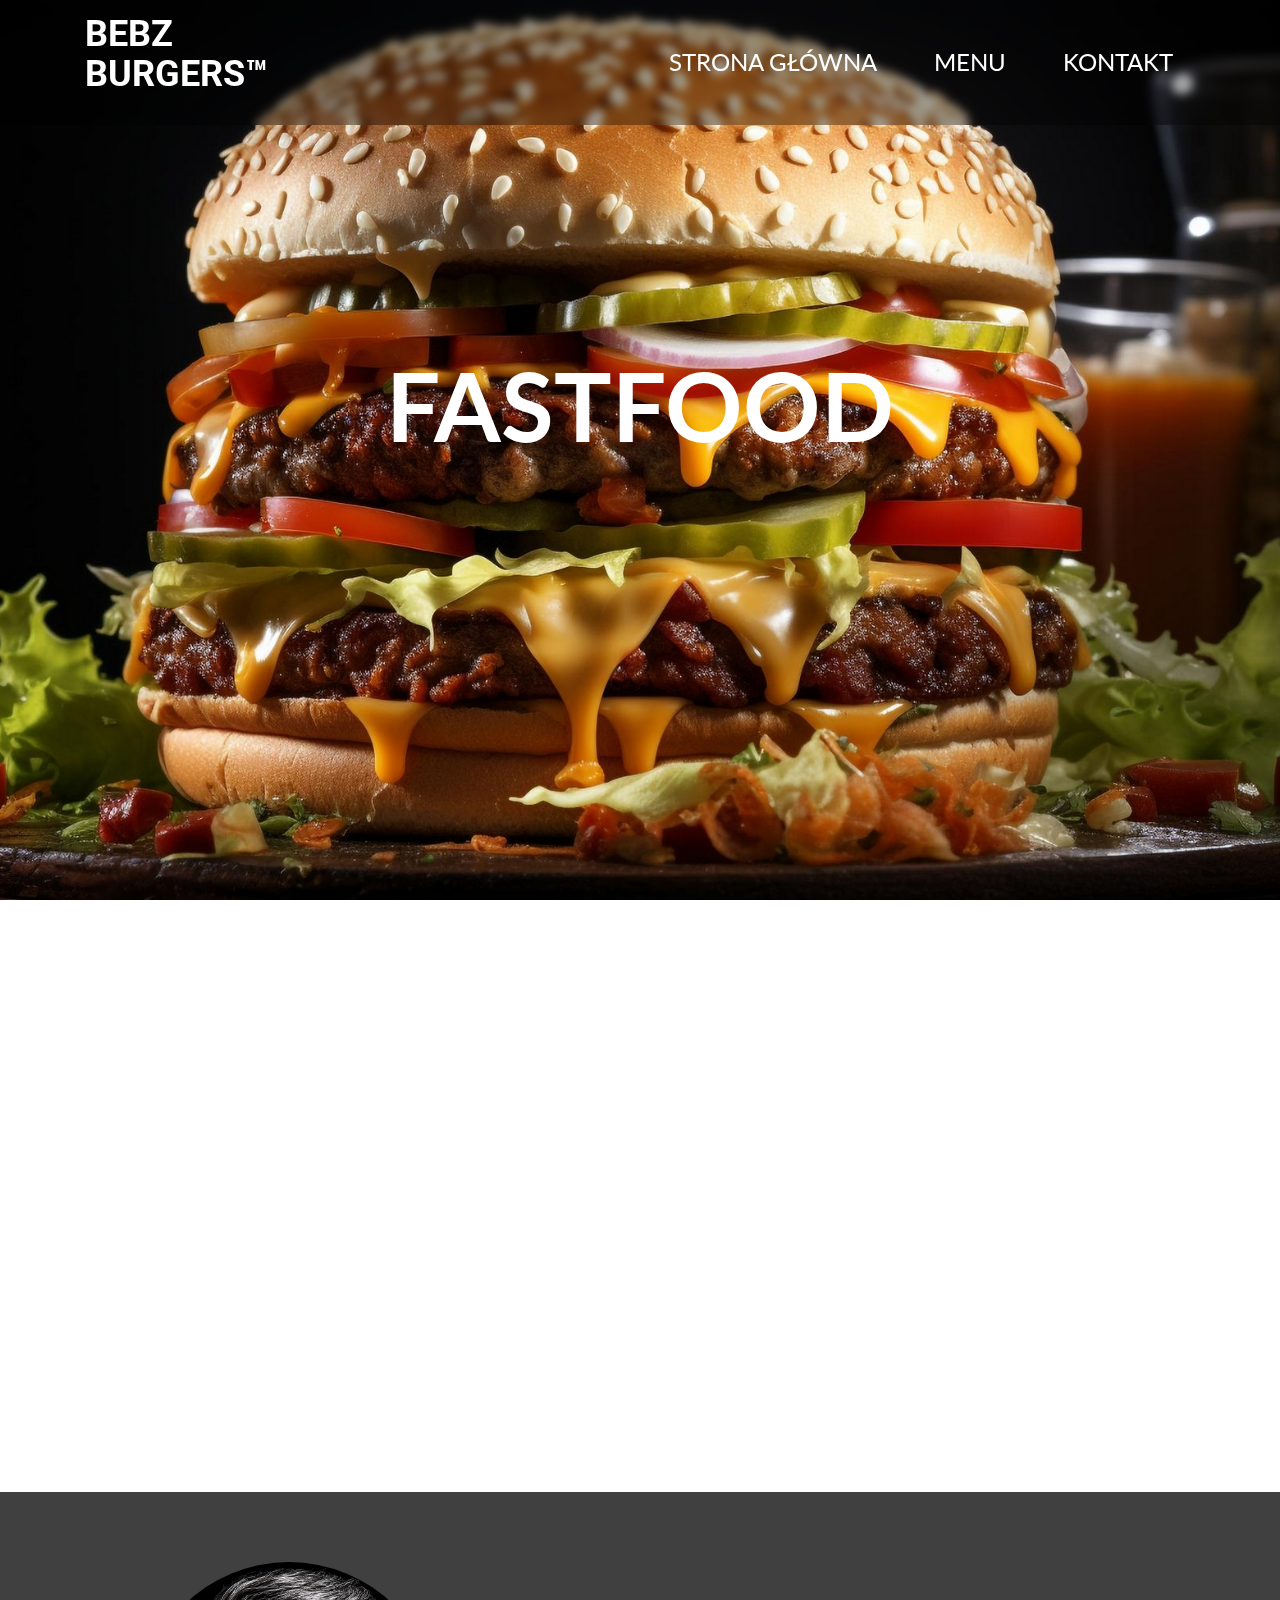
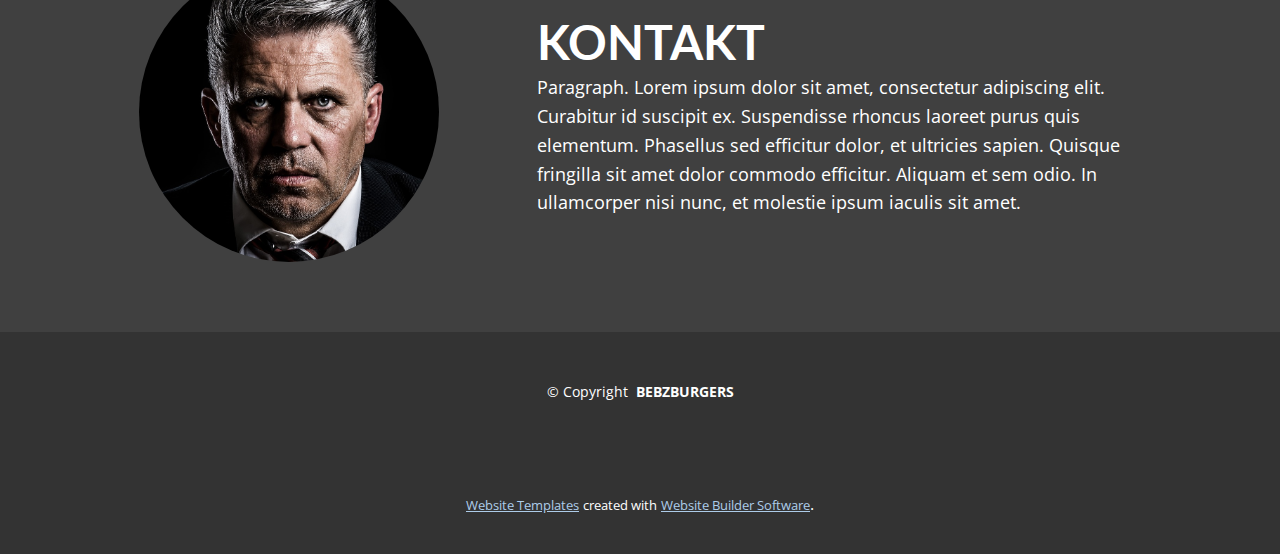
<file: index.html>
<!DOCTYPE html>
<html style="font-size: 16px;" lang="pl"><head>
    <meta name="viewport" content="width=device-width, initial-scale=1.0">
    <meta charset="utf-8">
    <meta name="keywords" content="BEBZBURGERS™">
    <meta name="description" content="">
    <title>Strona główna</title>
    <link rel="stylesheet" href="nicepage.css" media="screen">
<link rel="stylesheet" href="Strona-główna.css" media="screen">
    <script class="u-script" type="text/javascript" src="jquery.js" defer=""></script>
    <script class="u-script" type="text/javascript" src="nicepage.js" defer=""></script>
    <meta name="generator" content="Nicepage 6.0.3, nicepage.com">
    
    <link id="u-theme-google-font" rel="stylesheet" href="https://fonts.googleapis.com/css?family=Roboto:100,100i,300,300i,400,400i,500,500i,700,700i,900,900i|Open+Sans:300,300i,400,400i,500,500i,600,600i,700,700i,800,800i">
    <link id="u-page-google-font" rel="stylesheet" href="https://fonts.googleapis.com/css?family=Lato:100,100i,300,300i,400,400i,700,700i,900,900i">
    
    
    
    
    
    <script type="application/ld+json">{
		"@context": "http://schema.org",
		"@type": "Organization",
		"name": ""
}</script>
    <meta name="theme-color" content="#478ac9">
    <meta property="og:title" content="Strona główna">
    <meta property="og:type" content="website">
  <meta data-intl-tel-input-cdn-path="intlTelInput/"></head>
  <body data-home-page="Strona-główna.html" data-home-page-title="Strona główna" data-path-to-root="./" data-include-products="false" class="u-body u-overlap u-xl-mode" data-lang="pl"><header class="navbar u-clearfix u-custom-color-1 u-header u-sticky u-header" id="sec-a7b3"><div class="u-clearfix u-sheet u-sheet-1">
        <h2 class="u-text u-text-default u-text-1">BEBZ<br>BURGERS™
        </h2>
        <nav class="navbutton u-menu u-menu-one-level u-offcanvas u-menu-1">
          <div class="menu-collapse u-custom-font u-font-lato" style="font-size: 1.5rem; letter-spacing: 0px; font-weight: 900; text-transform: uppercase;">
            <a class="u-button-style u-custom-active-color u-custom-border-radius u-custom-color u-custom-hover-color u-custom-left-right-menu-spacing u-custom-padding-bottom u-custom-text-active-color u-custom-text-decoration u-custom-text-hover-color u-custom-text-shadow u-custom-top-bottom-menu-spacing u-nav-link u-text-active-palette-1-base u-text-hover-palette-2-base" href="#">
              <svg class="u-svg-link" viewBox="0 0 24 24"><use xmlns:xlink="http://www.w3.org/1999/xlink" xlink:href="#menu-hamburger"></use></svg>
              <svg class="u-svg-content" version="1.1" id="menu-hamburger" viewBox="0 0 16 16" x="0px" y="0px" xmlns:xlink="http://www.w3.org/1999/xlink" xmlns="http://www.w3.org/2000/svg"><g><rect y="1" width="16" height="2"></rect><rect y="7" width="16" height="2"></rect><rect y="13" width="16" height="2"></rect>
</g></svg>
            </a>
          </div>
          <div class="u-custom-menu u-nav-container">
            <ul class="u-custom-font u-font-lato u-nav u-spacing-15 u-unstyled u-nav-1"><li class="u-nav-item"><a class="u-border-1 u-border-hover-custom-color-3 u-button-style u-hover-custom-color-2 u-nav-link u-radius u-text-active-white u-text-hover-white" href="Strona-główna.html" style="--radius:15px; padding: 20px;">Strona główna</a>
</li><li class="u-nav-item"><a class="u-border-1 u-border-hover-custom-color-3 u-button-style u-hover-custom-color-2 u-nav-link u-radius u-text-active-white u-text-hover-white" href="Strona-główna.html#sec-0d76" style="--radius:15px; padding: 20px;">MENU</a>
</li><li class="u-nav-item"><a class="u-border-1 u-border-hover-custom-color-3 u-button-style u-hover-custom-color-2 u-nav-link u-radius u-text-active-white u-text-hover-white" href="Strona-główna.html#sec-c8a4" style="--radius:15px; padding: 20px;">Kontakt</a>
</li></ul>
          </div>
          <div class="u-custom-menu u-nav-container-collapse">
            <div class="u-black u-container-style u-inner-container-layout u-opacity u-opacity-95 u-sidenav">
              <div class="u-inner-container-layout u-sidenav-overflow">
                <div class="u-menu-close"></div>
                <ul class="u-align-center u-nav u-popupmenu-items u-unstyled u-nav-2"><li class="u-nav-item"><a class="u-button-style u-nav-link" href="Strona-główna.html">Strona główna</a>
</li><li class="u-nav-item"><a class="u-button-style u-nav-link" href="Strona-główna.html#sec-0d76">MENU</a>
</li><li class="u-nav-item"><a class="u-button-style u-nav-link" href="Strona-główna.html#sec-c8a4">Kontakt</a>
</li></ul>
              </div>
            </div>
            <div class="u-black u-menu-overlay u-opacity u-opacity-70"></div>
          </div>
        </nav>
      </div></header>
    <section class="u-clearfix u-image u-section-1" id="sec-fe6a" data-image-width="2000" data-image-height="1143">
      <div class="u-clearfix u-sheet u-valign-middle u-sheet-1">
        <div class="u-container-style u-group u-opacity u-opacity-0 u-palette-1-base u-group-1">
          <div class="u-container-layout u-container-layout-1">
            <h1 class="u-custom-font u-font-lato u-text u-text-body-alt-color u-text-default u-text-1" data-animation-name="customAnimationIn" data-animation-duration="1000" data-animation-out="0" data-animation-delay="250">FASTFOOD</h1>
            <a href="https://nicepage.com/k/auto-mechanic-html-templates" class="u-border-5 u-border-custom-color-2 u-btn u-btn-round u-button-style u-custom-font u-font-lato u-hover-custom-color-2 u-hover-feature u-none u-radius u-text-hover-white u-text-white u-btn-1" data-animation-name="customAnimationIn" data-animation-duration="1000" data-animation-out="0" data-animation-delay="750">ZOBACZ OFERTĘ&nbsp;<span class="u-file-icon u-icon u-text-white u-icon-1"><img src="images/271228-04834c2b.png" alt=""></span>
            </a>
          </div>
        </div>
      </div>
      
    </section>
    <section class="u-clearfix u-section-2" id="sec-0d76">
      <div class="u-clearfix u-sheet u-sheet-1">
        <h3 class="u-custom-font u-font-lato u-text u-text-default u-text-1" data-animation-name="customAnimationIn" data-animation-duration="1000" data-animation-delay="0" data-animation-out="0">- MENU -</h3>
        <div class="u-expanded-width u-list u-list-1">
          <div class="u-repeater u-repeater-1">
            <div class="u-container-style u-list-item u-repeater-item u-list-item-1" data-animation-name="customAnimationIn" data-animation-duration="1000" data-animation-out="0" data-animation-delay="250">
              <div class="u-container-layout u-similar-container u-container-layout-1">
                <img class="u-image u-image-round u-radius u-image-1" src="images/36edcdfa02a9d1b760950d8ce03831130436c83ed89d3394a125101aa506151ddb9fc239f0074ce03285520af9e61faf63fbd872302fc76b96a296_1280.jpg" alt="" data-image-width="1280" data-image-height="964" data-animation-out="0">
                <a href="#" class="u-border-3 u-border-black u-border-hover-black u-btn u-btn-round u-button-style u-none u-radius u-btn-1">BURGER</a>
                <h5 class="u-custom-font u-font-lato u-text u-text-default u-text-2">CENA: 25zł</h5>
              </div>
            </div>
            <div class="u-container-style u-list-item u-repeater-item u-list-item-2" data-animation-name="customAnimationIn" data-animation-duration="1000" data-animation-delay="500" data-animation-out="0">
              <div class="u-container-layout u-similar-container u-container-layout-2">
                <img class="u-image u-image-round u-radius u-image-2" src="images/92382bba3a97e5eb5a8765b5dfe08710ee811608da8290d1320c380bc21d0daa9c67d6673e18af4314d57e63e68cadfaa7a61f6e6a7f19e7ecc070_1280.jpg" alt="" data-image-width="1280" data-image-height="853" data-animation-out="0">
                <a href="#" class="u-border-3 u-border-black u-border-hover-black u-btn u-btn-round u-button-style u-none u-radius u-btn-2">FRYTKI</a>
                <h5 class="u-custom-font u-font-lato u-text u-text-default u-text-3">CENA: 10zł<br>
                </h5>
              </div>
            </div>
            <div class="u-container-style u-list-item u-repeater-item u-list-item-3" data-animation-name="customAnimationIn" data-animation-duration="1000" data-animation-delay="750" data-animation-out="0">
              <div class="u-container-layout u-similar-container u-container-layout-3">
                <img class="u-image u-image-round u-radius u-image-3" src="images/2b7680368778d3a5cc57032d34757597eb9f289b397c9d507c8941894f6762d0d990fb95e1a96f15348e5153322b756c4fcfbc719777792f7079c9_1280.jpg" alt="" data-image-width="1280" data-image-height="853" data-animation-out="0">
                <a href="#" class="u-border-3 u-border-black u-border-hover-black u-btn u-btn-round u-button-style u-none u-radius u-btn-3">KEBAB</a>
                <h5 class="u-custom-font u-font-lato u-text u-text-default u-text-4">CENA: 21zł</h5>
              </div>
            </div>
          </div>
        </div>
      </div>
    </section>
    <section class="u-clearfix u-grey-75 u-section-3" id="sec-c8a4">
      <div class="u-clearfix u-sheet u-valign-middle u-sheet-1">
        <div class="data-layout-selected u-clearfix u-expanded-width u-gutter-0 u-layout-wrap u-layout-wrap-1">
          <div class="u-layout">
            <div class="u-layout-row">
              <div class="u-align-center u-container-style u-layout-cell u-left-cell u-size-23 u-layout-cell-1">
                <div class="u-container-layout u-valign-middle u-container-layout-1">
                  <div alt="" class="u-image u-image-circle u-image-1" src="" data-image-width="853" data-image-height="1280"></div>
                </div>
              </div>
              <div class="u-align-left u-container-style u-layout-cell u-right-cell u-size-37 u-layout-cell-2">
                <div class="u-container-layout u-valign-top-xs u-container-layout-2">
                  <h2 class="u-custom-font u-font-lato u-text u-text-default u-text-1">KONTAKT</h2>
                  <p class="u-text u-text-2">Paragraph. Lorem ipsum dolor sit amet, consectetur adipiscing elit. Curabitur id suscipit ex. Suspendisse rhoncus laoreet purus quis elementum. Phasellus sed efficitur dolor, et ultricies sapien. Quisque fringilla sit amet dolor commodo efficitur. Aliquam et sem odio. In ullamcorper nisi nunc, et molestie ipsum iaculis sit amet.</p>
                </div>
              </div>
            </div>
          </div>
        </div>
      </div>
    </section>
    <style class="u-overlap-style">.u-overlap:not(.u-sticky-scroll) .u-header {
transparency: 0 !important
}</style>
    
    
    
    <footer class="u-align-center u-clearfix u-footer u-grey-80 u-footer" id="sec-1867"><div class="u-clearfix u-sheet u-sheet-1">
        <p class="u-small-text u-text u-text-variant u-text-1">© Copyright&nbsp;<b> BEBZBURGERS</b>
        </p>
      </div></footer>
    <section class="u-backlink u-clearfix u-grey-80">
      <a class="u-link" href="https://nicepage.com/website-templates" target="_blank">
        <span>Website Templates</span>
      </a>
      <p class="u-text">
        <span>created with</span>
      </p>
      <a class="u-link" href="" target="_blank">
        <span>Website Builder Software</span>
      </a>. 
    </section>
  
</body></html>
</file>
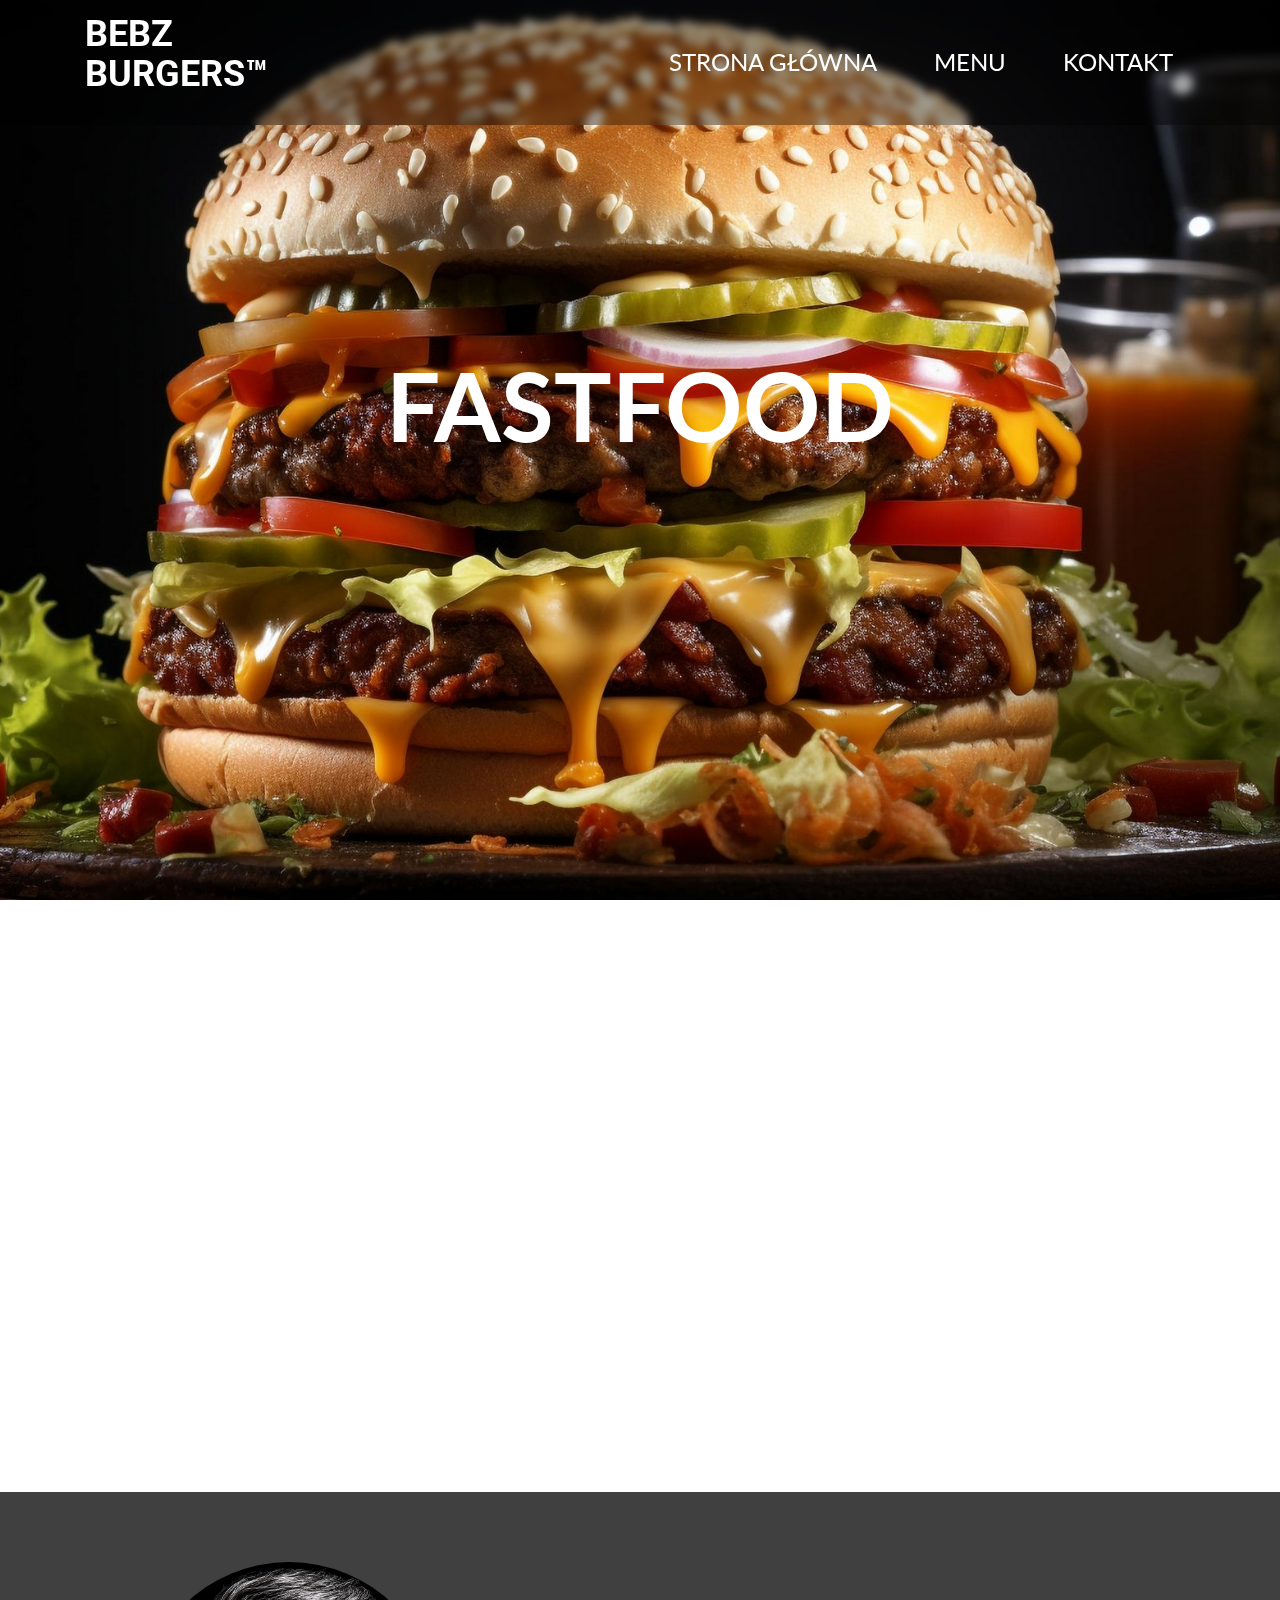
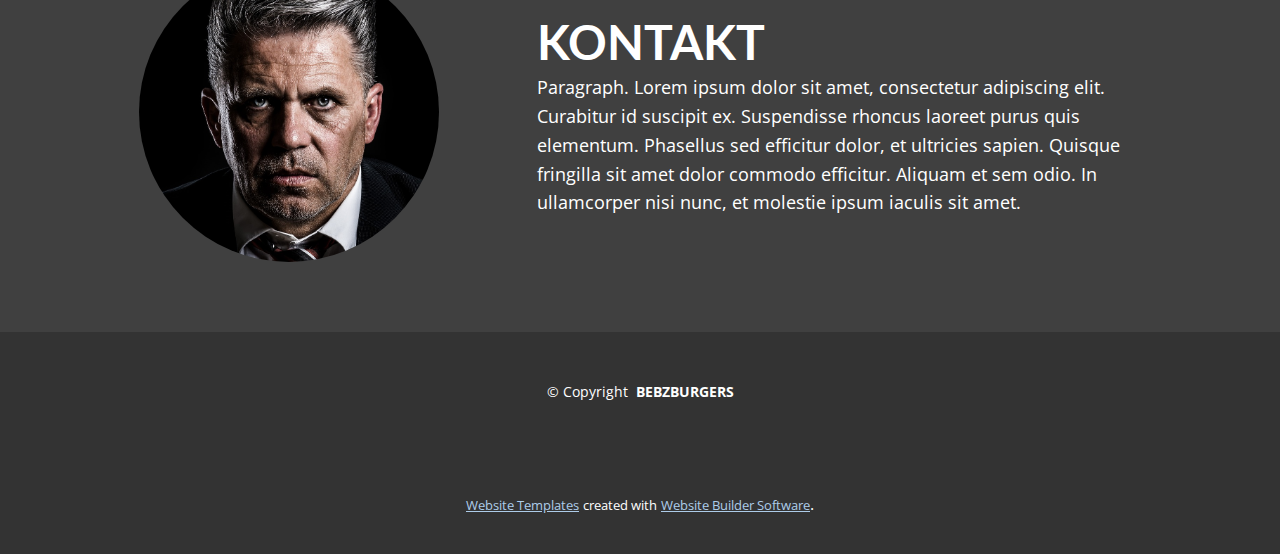
<file: Strona-główna.html>
<!DOCTYPE html>
<html style="font-size: 16px;" lang="pl"><head>
    <meta name="viewport" content="width=device-width, initial-scale=1.0">
    <meta charset="utf-8">
    <meta name="keywords" content="BEBZBURGERS™">
    <meta name="description" content="">
    <title>Strona główna</title>
    <link rel="stylesheet" href="nicepage.css" media="screen">
<link rel="stylesheet" href="Strona-główna.css" media="screen">
    <script class="u-script" type="text/javascript" src="jquery.js" defer=""></script>
    <script class="u-script" type="text/javascript" src="nicepage.js" defer=""></script>
    <meta name="generator" content="Nicepage 6.0.3, nicepage.com">
    
    <link id="u-theme-google-font" rel="stylesheet" href="https://fonts.googleapis.com/css?family=Roboto:100,100i,300,300i,400,400i,500,500i,700,700i,900,900i|Open+Sans:300,300i,400,400i,500,500i,600,600i,700,700i,800,800i">
    <link id="u-page-google-font" rel="stylesheet" href="https://fonts.googleapis.com/css?family=Lato:100,100i,300,300i,400,400i,700,700i,900,900i">
    
    
    
    
    
    <script type="application/ld+json">{
		"@context": "http://schema.org",
		"@type": "Organization",
		"name": ""
}</script>
    <meta name="theme-color" content="#478ac9">
    <meta property="og:title" content="Strona główna">
    <meta property="og:type" content="website">
  <meta data-intl-tel-input-cdn-path="intlTelInput/"></head>
  <body data-path-to-root="./" data-include-products="false" class="u-body u-overlap u-xl-mode" data-lang="pl"><header class="navbar u-clearfix u-custom-color-1 u-header u-sticky u-header" id="sec-a7b3"><div class="u-clearfix u-sheet u-sheet-1">
        <h2 class="u-text u-text-default u-text-1">BEBZ<br>BURGERS™
        </h2>
        <nav class="navbutton u-menu u-menu-one-level u-offcanvas u-menu-1">
          <div class="menu-collapse u-custom-font u-font-lato" style="font-size: 1.5rem; letter-spacing: 0px; font-weight: 900; text-transform: uppercase;">
            <a class="u-button-style u-custom-active-color u-custom-border-radius u-custom-color u-custom-hover-color u-custom-left-right-menu-spacing u-custom-padding-bottom u-custom-text-active-color u-custom-text-decoration u-custom-text-hover-color u-custom-text-shadow u-custom-top-bottom-menu-spacing u-nav-link u-text-active-palette-1-base u-text-hover-palette-2-base" href="#">
              <svg class="u-svg-link" viewBox="0 0 24 24"><use xmlns:xlink="http://www.w3.org/1999/xlink" xlink:href="#menu-hamburger"></use></svg>
              <svg class="u-svg-content" version="1.1" id="menu-hamburger" viewBox="0 0 16 16" x="0px" y="0px" xmlns:xlink="http://www.w3.org/1999/xlink" xmlns="http://www.w3.org/2000/svg"><g><rect y="1" width="16" height="2"></rect><rect y="7" width="16" height="2"></rect><rect y="13" width="16" height="2"></rect>
</g></svg>
            </a>
          </div>
          <div class="u-custom-menu u-nav-container">
            <ul class="u-custom-font u-font-lato u-nav u-spacing-15 u-unstyled u-nav-1"><li class="u-nav-item"><a class="u-border-1 u-border-hover-custom-color-3 u-button-style u-hover-custom-color-2 u-nav-link u-radius u-text-active-white u-text-hover-white" href="Strona-główna.html" style="--radius:15px; padding: 20px;">Strona główna</a>
</li><li class="u-nav-item"><a class="u-border-1 u-border-hover-custom-color-3 u-button-style u-hover-custom-color-2 u-nav-link u-radius u-text-active-white u-text-hover-white" href="Strona-główna.html#sec-0d76" style="--radius:15px; padding: 20px;">MENU</a>
</li><li class="u-nav-item"><a class="u-border-1 u-border-hover-custom-color-3 u-button-style u-hover-custom-color-2 u-nav-link u-radius u-text-active-white u-text-hover-white" href="Strona-główna.html#sec-c8a4" style="--radius:15px; padding: 20px;">Kontakt</a>
</li></ul>
          </div>
          <div class="u-custom-menu u-nav-container-collapse">
            <div class="u-black u-container-style u-inner-container-layout u-opacity u-opacity-95 u-sidenav">
              <div class="u-inner-container-layout u-sidenav-overflow">
                <div class="u-menu-close"></div>
                <ul class="u-align-center u-nav u-popupmenu-items u-unstyled u-nav-2"><li class="u-nav-item"><a class="u-button-style u-nav-link" href="Strona-główna.html">Strona główna</a>
</li><li class="u-nav-item"><a class="u-button-style u-nav-link" href="Strona-główna.html#sec-0d76">MENU</a>
</li><li class="u-nav-item"><a class="u-button-style u-nav-link" href="Strona-główna.html#sec-c8a4">Kontakt</a>
</li></ul>
              </div>
            </div>
            <div class="u-black u-menu-overlay u-opacity u-opacity-70"></div>
          </div>
        </nav>
      </div></header>
    <section class="u-clearfix u-image u-section-1" id="sec-fe6a" data-image-width="2000" data-image-height="1143">
      <div class="u-clearfix u-sheet u-valign-middle u-sheet-1">
        <div class="u-container-style u-group u-opacity u-opacity-0 u-palette-1-base u-group-1">
          <div class="u-container-layout u-container-layout-1">
            <h1 class="u-custom-font u-font-lato u-text u-text-body-alt-color u-text-default u-text-1" data-animation-name="customAnimationIn" data-animation-duration="1000" data-animation-out="0" data-animation-delay="250">FASTFOOD</h1>
            <a href="https://nicepage.com/k/auto-mechanic-html-templates" class="u-border-5 u-border-custom-color-2 u-btn u-btn-round u-button-style u-custom-font u-font-lato u-hover-custom-color-2 u-hover-feature u-none u-radius u-text-hover-white u-text-white u-btn-1" data-animation-name="customAnimationIn" data-animation-duration="1000" data-animation-out="0" data-animation-delay="750">ZOBACZ OFERTĘ&nbsp;<span class="u-file-icon u-icon u-text-white u-icon-1"><img src="images/271228-04834c2b.png" alt=""></span>
            </a>
          </div>
        </div>
      </div>
      
    </section>
    <section class="u-clearfix u-section-2" id="sec-0d76">
      <div class="u-clearfix u-sheet u-sheet-1">
        <h3 class="u-custom-font u-font-lato u-text u-text-default u-text-1" data-animation-name="customAnimationIn" data-animation-duration="1000" data-animation-delay="0" data-animation-out="0">- MENU -</h3>
        <div class="u-expanded-width u-list u-list-1">
          <div class="u-repeater u-repeater-1">
            <div class="u-container-style u-list-item u-repeater-item u-list-item-1" data-animation-name="customAnimationIn" data-animation-duration="1000" data-animation-out="0" data-animation-delay="250">
              <div class="u-container-layout u-similar-container u-container-layout-1">
                <img class="u-image u-image-round u-radius u-image-1" src="images/36edcdfa02a9d1b760950d8ce03831130436c83ed89d3394a125101aa506151ddb9fc239f0074ce03285520af9e61faf63fbd872302fc76b96a296_1280.jpg" alt="" data-image-width="1280" data-image-height="964" data-animation-out="0">
                <a href="#" class="u-border-3 u-border-black u-border-hover-black u-btn u-btn-round u-button-style u-none u-radius u-btn-1">BURGER</a>
                <h5 class="u-custom-font u-font-lato u-text u-text-default u-text-2">CENA: 25zł</h5>
              </div>
            </div>
            <div class="u-container-style u-list-item u-repeater-item u-list-item-2" data-animation-name="customAnimationIn" data-animation-duration="1000" data-animation-delay="500" data-animation-out="0">
              <div class="u-container-layout u-similar-container u-container-layout-2">
                <img class="u-image u-image-round u-radius u-image-2" src="images/92382bba3a97e5eb5a8765b5dfe08710ee811608da8290d1320c380bc21d0daa9c67d6673e18af4314d57e63e68cadfaa7a61f6e6a7f19e7ecc070_1280.jpg" alt="" data-image-width="1280" data-image-height="853" data-animation-out="0">
                <a href="#" class="u-border-3 u-border-black u-border-hover-black u-btn u-btn-round u-button-style u-none u-radius u-btn-2">FRYTKI</a>
                <h5 class="u-custom-font u-font-lato u-text u-text-default u-text-3">CENA: 10zł<br>
                </h5>
              </div>
            </div>
            <div class="u-container-style u-list-item u-repeater-item u-list-item-3" data-animation-name="customAnimationIn" data-animation-duration="1000" data-animation-delay="750" data-animation-out="0">
              <div class="u-container-layout u-similar-container u-container-layout-3">
                <img class="u-image u-image-round u-radius u-image-3" src="images/2b7680368778d3a5cc57032d34757597eb9f289b397c9d507c8941894f6762d0d990fb95e1a96f15348e5153322b756c4fcfbc719777792f7079c9_1280.jpg" alt="" data-image-width="1280" data-image-height="853" data-animation-out="0">
                <a href="#" class="u-border-3 u-border-black u-border-hover-black u-btn u-btn-round u-button-style u-none u-radius u-btn-3">KEBAB</a>
                <h5 class="u-custom-font u-font-lato u-text u-text-default u-text-4">CENA: 21zł</h5>
              </div>
            </div>
          </div>
        </div>
      </div>
    </section>
    <section class="u-clearfix u-grey-75 u-section-3" id="sec-c8a4">
      <div class="u-clearfix u-sheet u-valign-middle u-sheet-1">
        <div class="data-layout-selected u-clearfix u-expanded-width u-gutter-0 u-layout-wrap u-layout-wrap-1">
          <div class="u-layout">
            <div class="u-layout-row">
              <div class="u-align-center u-container-style u-layout-cell u-left-cell u-size-23 u-layout-cell-1">
                <div class="u-container-layout u-valign-middle u-container-layout-1">
                  <div alt="" class="u-image u-image-circle u-image-1" src="" data-image-width="853" data-image-height="1280"></div>
                </div>
              </div>
              <div class="u-align-left u-container-style u-layout-cell u-right-cell u-size-37 u-layout-cell-2">
                <div class="u-container-layout u-valign-top-xs u-container-layout-2">
                  <h2 class="u-custom-font u-font-lato u-text u-text-default u-text-1">KONTAKT</h2>
                  <p class="u-text u-text-2">Paragraph. Lorem ipsum dolor sit amet, consectetur adipiscing elit. Curabitur id suscipit ex. Suspendisse rhoncus laoreet purus quis elementum. Phasellus sed efficitur dolor, et ultricies sapien. Quisque fringilla sit amet dolor commodo efficitur. Aliquam et sem odio. In ullamcorper nisi nunc, et molestie ipsum iaculis sit amet.</p>
                </div>
              </div>
            </div>
          </div>
        </div>
      </div>
    </section>
    <style class="u-overlap-style">.u-overlap:not(.u-sticky-scroll) .u-header {
transparency: 0 !important
}</style>
    
    
    
    <footer class="u-align-center u-clearfix u-footer u-grey-80 u-footer" id="sec-1867"><div class="u-clearfix u-sheet u-sheet-1">
        <p class="u-small-text u-text u-text-variant u-text-1">© Copyright&nbsp;<b> BEBZBURGERS</b>
        </p>
      </div></footer>
    <section class="u-backlink u-clearfix u-grey-80">
      <a class="u-link" href="https://nicepage.com/website-templates" target="_blank">
        <span>Website Templates</span>
      </a>
      <p class="u-text">
        <span>created with</span>
      </p>
      <a class="u-link" href="" target="_blank">
        <span>Website Builder Software</span>
      </a>. 
    </section>
  
</body></html>
</file>
